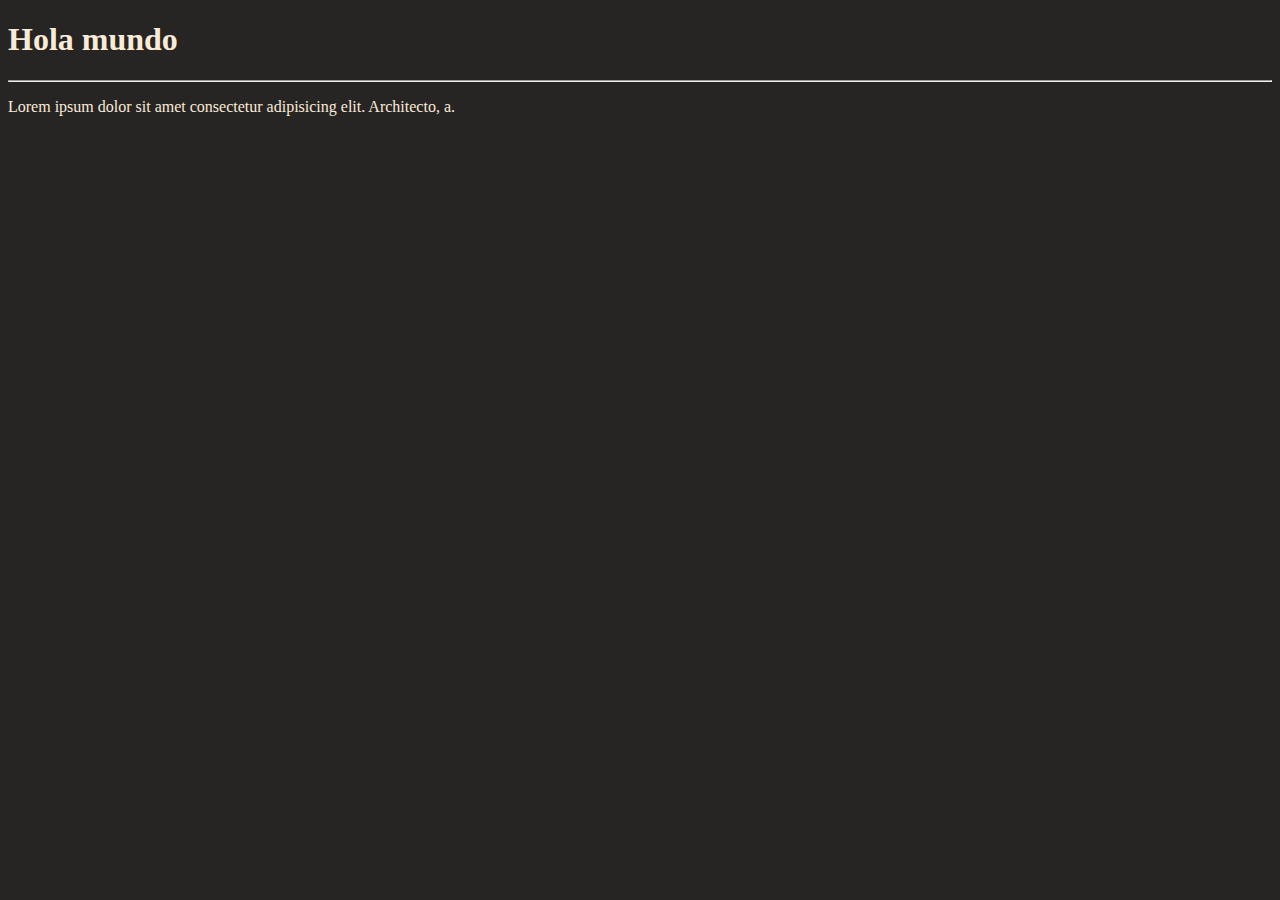
<file: 01-fundamentos/index.html>
<!DOCTYPE html>
<html lang="es">
<head>
    <meta charset="UTF-8">
    <title>Document</title>
    <link rel="stylesheet" href="./assets/Css/styles.css">
</head>
<body>
    <h1>Hola mundo</h1>
    <hr>

    <p>
        Lorem ipsum dolor sit amet consectetur adipisicing elit. Architecto, a.
    </p>

    <!-- <script src="assets/js/classes/esnext.js"></script> -->
    <!-- <script src="assets/js/classes/singleton.js"></script> -->
    <script src="assets/js/classes/constructores-multiples.js"></script>
</body>
</html>
</file>
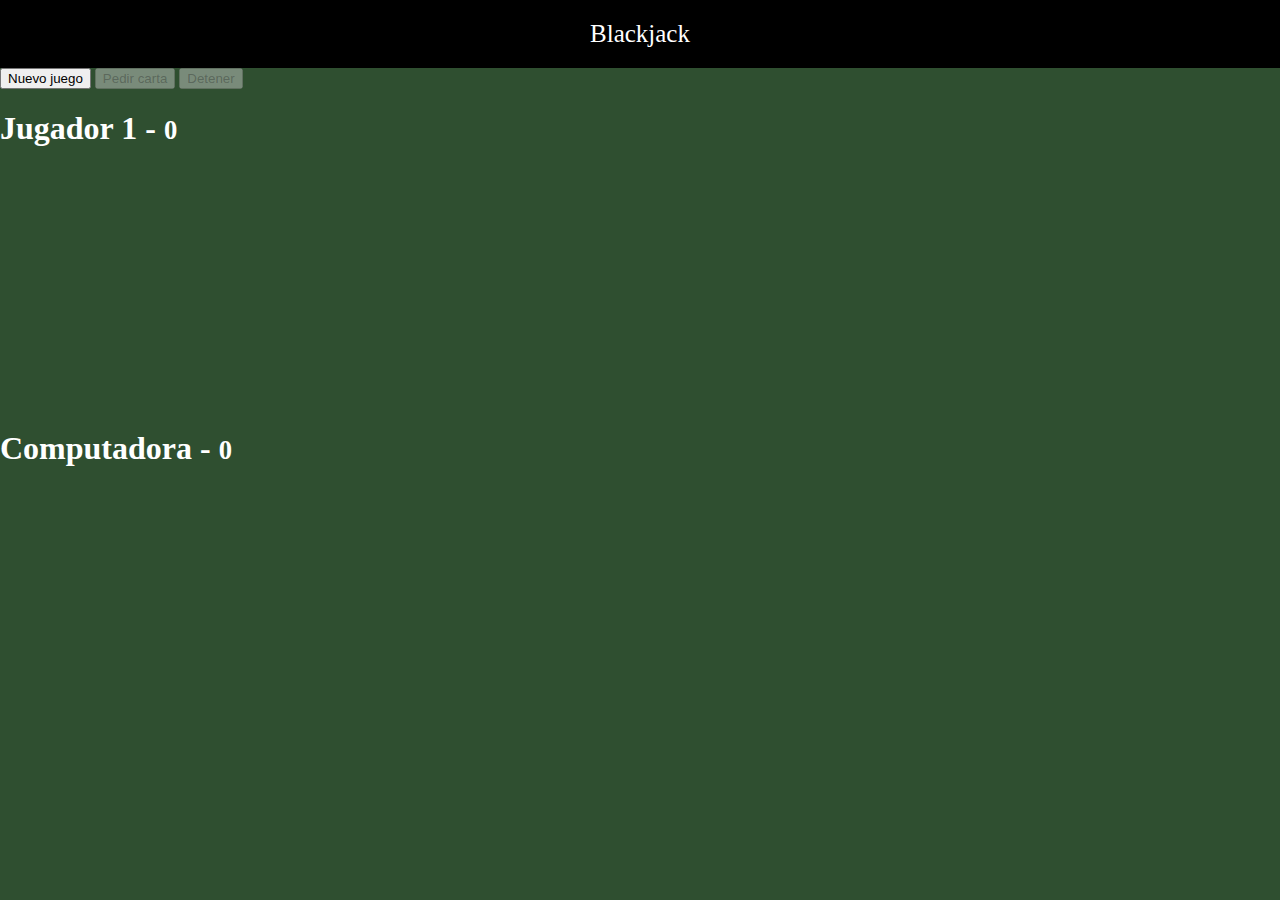
<file: 02-blackjack/index.html>
<!DOCTYPE html>
<html lang="es">

<head>
   <meta charset="UTF-8">
   <title>Blackjack</title>
   <link rel="stylesheet" href="https://cdn.jsdelivr.net/npm/bootstrap@4.5.3/dist/css/bootstrap.min.css"
      integrity="sha384-TX8t27EcRE3e/ihU7zmQxVncDAy5uIKz4rEkgIXeMed4M0jlfIDPvg6uqKI2xXr2" crossorigin="anonymous">
   <link rel="stylesheet" href="assets/css/styles.css">
</head>

<body>

   <header class="titulo">Blackjack</header>

   <div class="row mt-2">
      <div id="divBotones" class="col text-center">
         <button id="btnNuevo" class="btn btn-danger">Nuevo juego</button>
         <button id="btnPedir" disabled="disabled" class="btn btn-primary">Pedir carta</button>
         <button id="btnDetener" disabled="disabled" class="btn btn-primary">Detener</button>
      </div>
   </div>

   <div class="row container">
      <div class="col">
         <h1>Jugador 1 - <small>0</small></h1>
         <div id="jugador-cartas" class="divCartas">
            <!-- <img class="carta" src="assets/cartas/cartas/2C.png"> -->
         </div>
      </div>
   </div>

   <div class="row container mt-2">
      <div class="col">
         <h1>Computadora - <small>0</small></h1>
         <div id="computadora-cartas" class="divCartas">
            <!-- <img class="carta" src="assets/cartas/3C.png"> -->
         </div>
      </div>
   </div>
   <script src="assets/js/underscore-min.js"></script>
   <script src="assets/js/juego-min.js"></script>
   <script>
      console.log(miModulo);
      document.querySelector('#btnNuevo').addEventListener('click', () => {
         miModulo.nuevoJuego;
      });
   </script>
</body>

</html>
</file>
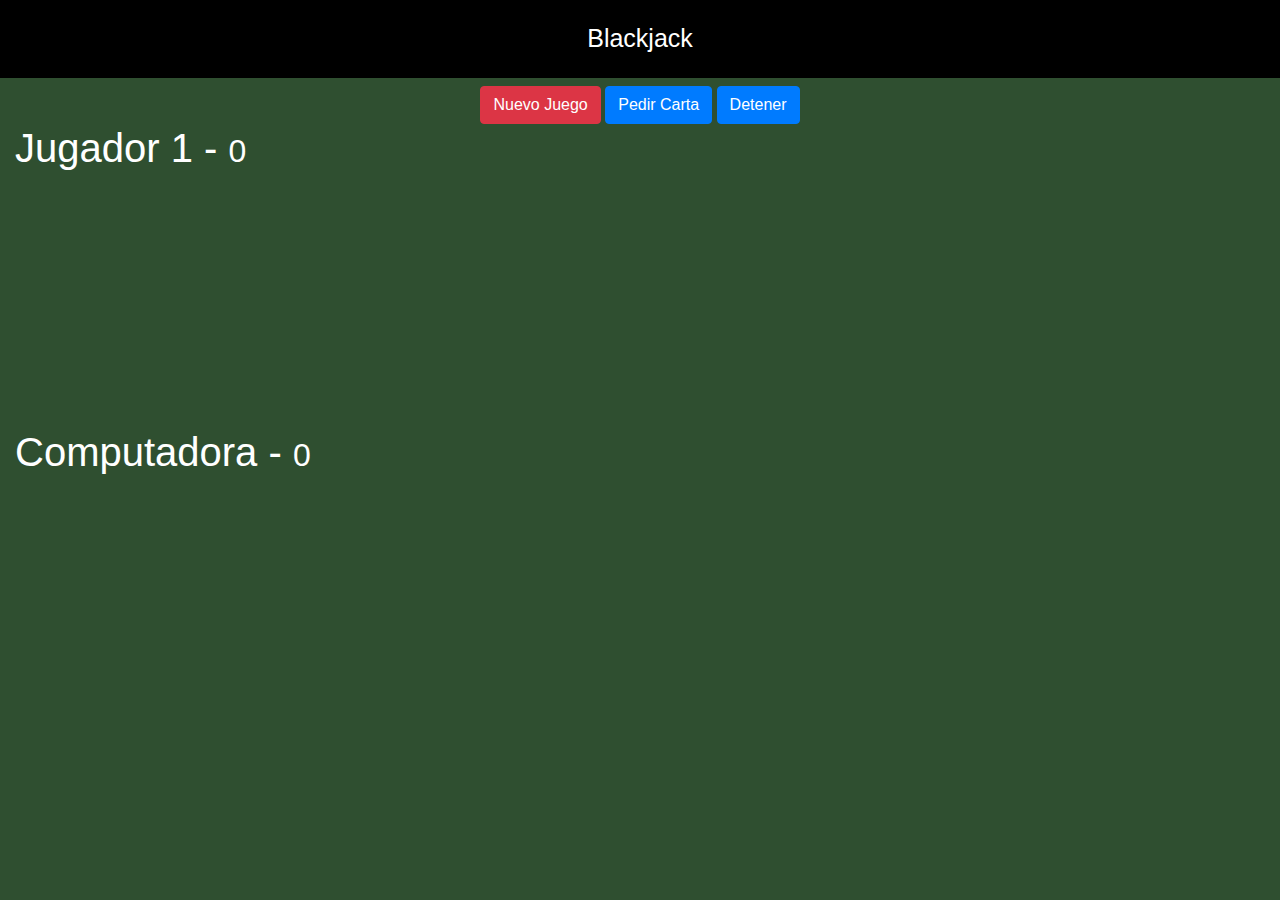
<file: 2.1-blackjack/index.html>
<!DOCTYPE html>
<html lang="es">
<head>
    <meta charset="UTF-8">
    <meta http-equiv="X-UA-Compatible" content="IE=edge">
    <meta name="viewport" content="width=device-width, initial-scale=1.0">
    <title>Blackjack</title>
    <link rel="stylesheet" href="https://stackpath.bootstrapcdn.com/bootstrap/4.4.1/css/bootstrap.min.css" integrity="sha384-Vkoo8x4CGsO3+Hhxv8T/Q5PaXtkKtu6ug5TOeNV6gBiFeWPGFN9MuhOf23Q9Ifjh" crossorigin="anonymous">
    <link rel="stylesheet" href="assets/css/styles.css">
</head>
<body>
    
    <header class="titulo">Blackjack</header>
    <div class="row mt-2">
        <div id="divBotones" class="col text-center">
            <button id="btnNuevo" class="btn btn-danger">Nuevo Juego</button>
            <button id="btnPedir" class="btn btn-primary">Pedir Carta</button>
            <button id="btnDetener" class="btn btn-primary">Detener</button>
        </div>
    </div>
    
    <div class="row container">
        <div class="col">
            <h1>Jugador 1 - <small>0</small></h1>
            <div id="jugador-cartas">
                <!-- <img class="carta" src="assets/cartas/2C.png" alt=""> -->
            </div>
        </div>
    </div>

    <div class="row container mt-2">
        <div class="col">
            <h1>Computadora - <small>0</small></h1>
            <div id="computadora-cartas">
                <!-- <img class="carta" src="assets/cartas/2C.png" alt=""> -->
            </div>
        </div>
    </div>

    <script src="assets/js/underscore-min.js"></script>
    <script src="assets/js/juego.js"></script>
    </body>
</html>
</file>
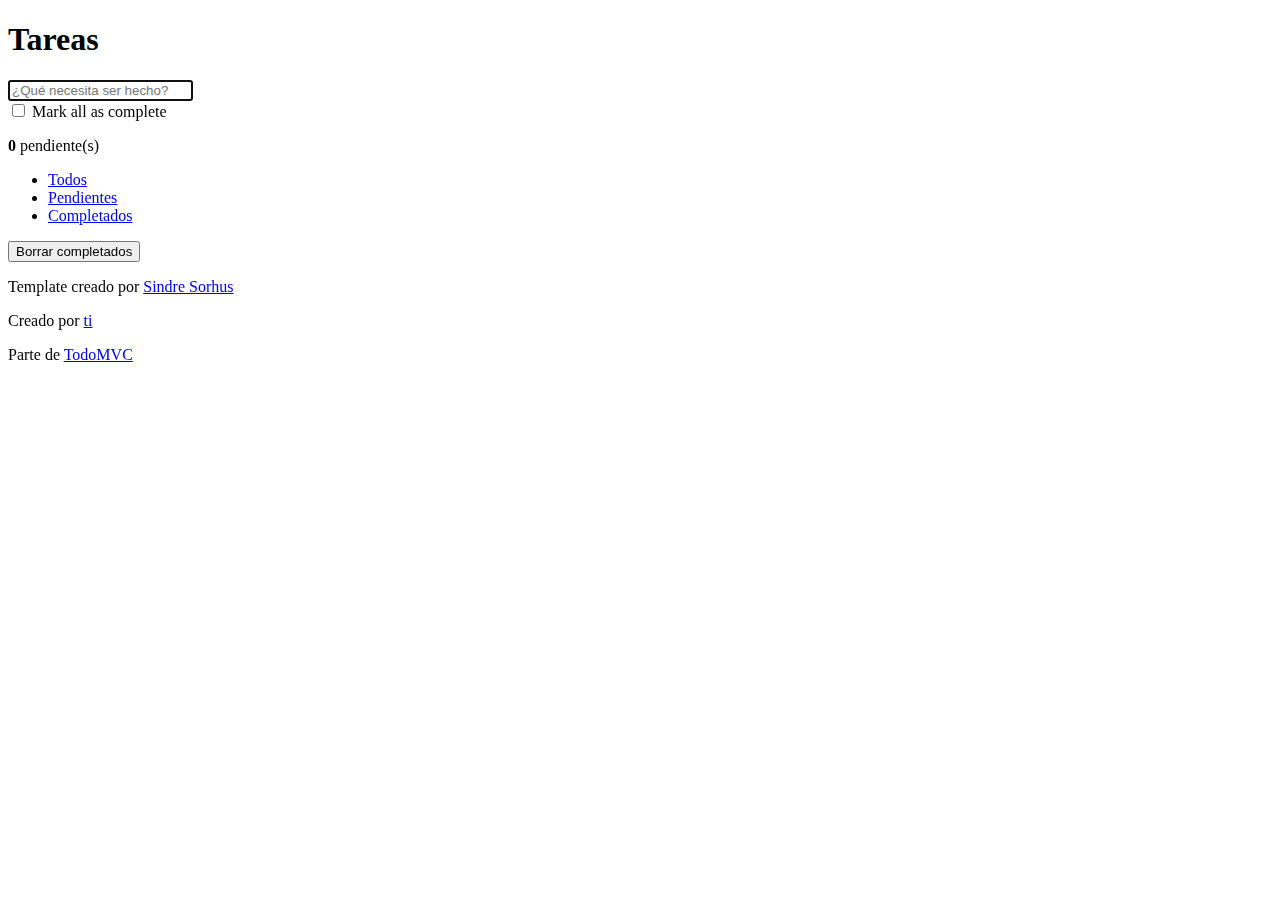
<file: 04-todo/src/index.html>
<!doctype html>
<html lang="en">
	<head>
		<meta charset="utf-8">
		<meta name="viewport" content="width=device-width, initial-scale=1">
		<title>Template • TodoMVC</title>
	</head>
	<body>
		<section class="todoapp">
			<header class="header">
				<h1>Tareas</h1>
				<input class="new-todo" placeholder="¿Qué necesita ser hecho?" autofocus>
			</header>
			<!-- This section should be hidden by default and shown when there are todos -->
			<section class="main">
				<input id="toggle-all" class="toggle-all" type="checkbox">
				<label for="toggle-all">Mark all as complete</label>
				<ul class="todo-list">
					<!-- These are here just to show the structure of the list items -->
					<!-- List items should get the class `editing` when editing and `completed` when marked as completed -->
					<!-- <li class="completed" data-id="abc">
						<div class="view">
							<input class="toggle" type="checkbox" checked>
							<label>Probar JavaScript</label>
							<button class="destroy"></button>
						</div>
						<input class="edit" value="Create a TodoMVC template">
					</li> -->
					<!-- <li>
						<div class="view">
							<input class="toggle" type="checkbox">
							<label>Comprar un unicornio</label>
							<button class="destroy"></button>
						</div>
						<input class="edit" value="Rule the web">
					</li> -->
				</ul>
			</section>
			<!-- This footer should hidden by default and shown when there are todos -->
			<footer class="footer">
				<!-- This should be `0 items left` by default -->
				<span class="todo-count"><strong>0</strong> pendiente(s)</span>
				<!-- Remove this if you don't implement routing -->
				<ul class="filters">
					<li>
						<a class="selected filtro" class="selected" href="#/">Todos</a>
					</li>
					<li>
						<a class="filtro" href="#/active">Pendientes</a>
					</li>
					<li>
						<a class="filtro" href="#/completed">Completados</a>
					</li>
				</ul>
				<!-- Hidden if no completed items are left ↓ -->
				<button class="clear-completed">Borrar completados</button>
			</footer>
		</section>
		<footer class="info">

			<p>Template creado por <a href="http://sindresorhus.com">Sindre Sorhus</a></p>
			<!-- Change this out with your name and url ↓ -->
			<p>Creado por <a href="http://todomvc.com">ti</a></p>
			<p>Parte de <a href="http://todomvc.com">TodoMVC</a></p>
		</footer>
        
        
	</body>
</html>
</file>
<file: 01-fundamentos/assets/Css/styles.css>
body{
	background: rgb(39, 36, 36);
}

*{
	color: antiquewhite;
}
</file>
<file: 02-blackjack/assets/css/styles.css>
html, body{
   margin: 0px;
   background-color: #2f4f30;
   color: white;
}

.titulo{
   text-align: center;
   background: black;
   color: white;
   padding: 20px;
   font-size: 25px;
}

.carta{
   position: relative;
   left: 100px;
   width: 150px;
   margin-left: -75px;
}

#computadora-cartas, #jugador-cartas{
   height: 240px;
}
</file>
<file: 2.1-blackjack/assets/css/styles.css>
html, body {
    margin: 0px;
    background-color: #2F4F30;
    color: white;
}

.titulo {
    text-align: center;
    background-color: black;
    color: white;
    padding: 20px;
    font-size: 25px;
}

.carta {
    position: relative;
    width: 150px;
    left: 100px;
    margin-left: -75px;

}

#computadora-cartas, #jugador-cartas {
    height: 240px;
}
</file>
